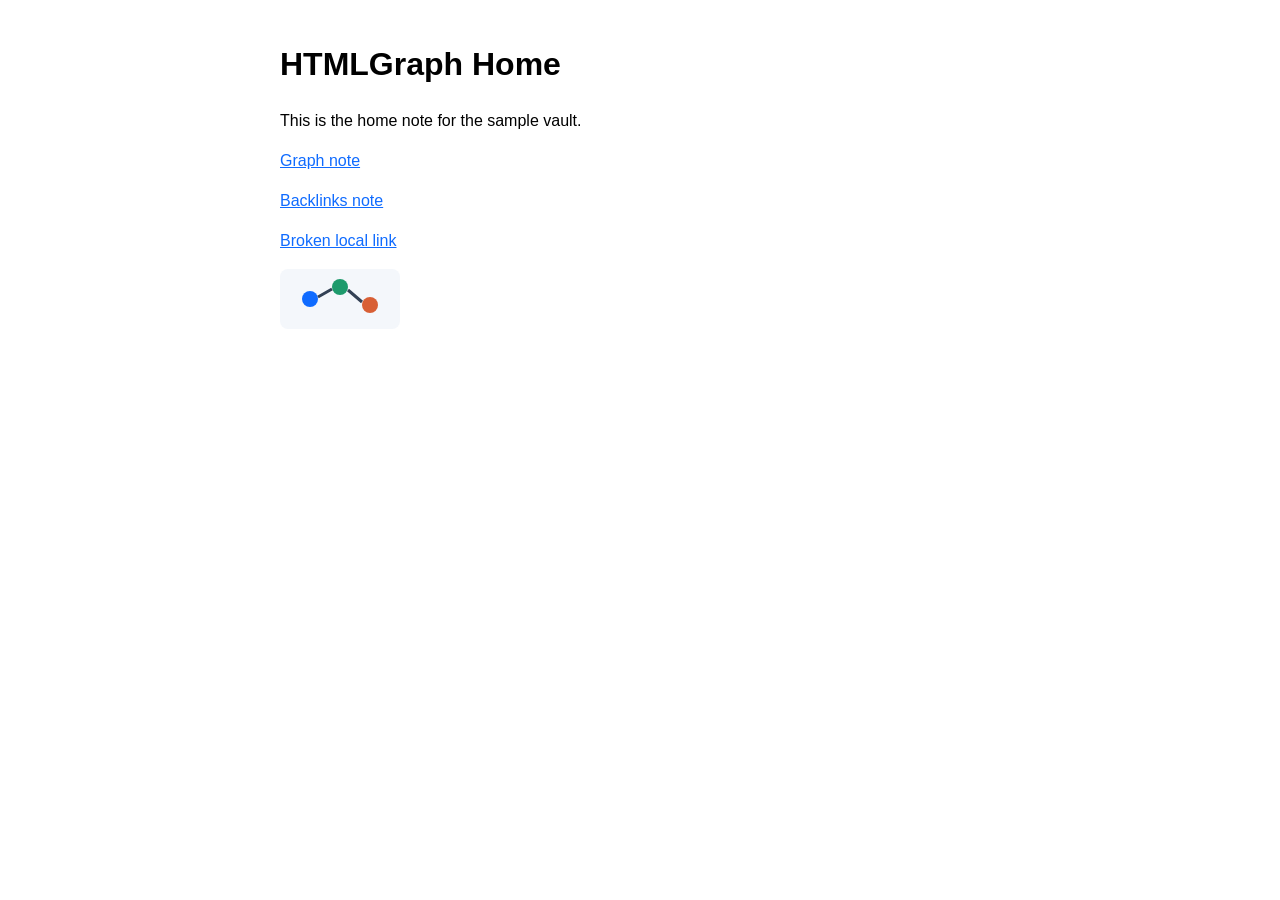
<file: Fixtures/sample-vault/index.html>
<!doctype html>
<html>
  <head>
    <title>HTMLGraph Home</title>
    <link rel="stylesheet" href="./assets/style.css">
  </head>
  <body>
    <h1>HTMLGraph Home</h1>
    <p>This is the home note for the sample vault.</p>
    <p><a href="./notes/graph.html">Graph note</a></p>
    <p><a href="./notes/backlinks.html#linked-mentions">Backlinks note</a></p>
    <p><a href="./notes/missing.html">Broken local link</a></p>
    <img src="./assets/logo.svg" alt="HTMLGraph logo">
  </body>
</html>
</file>
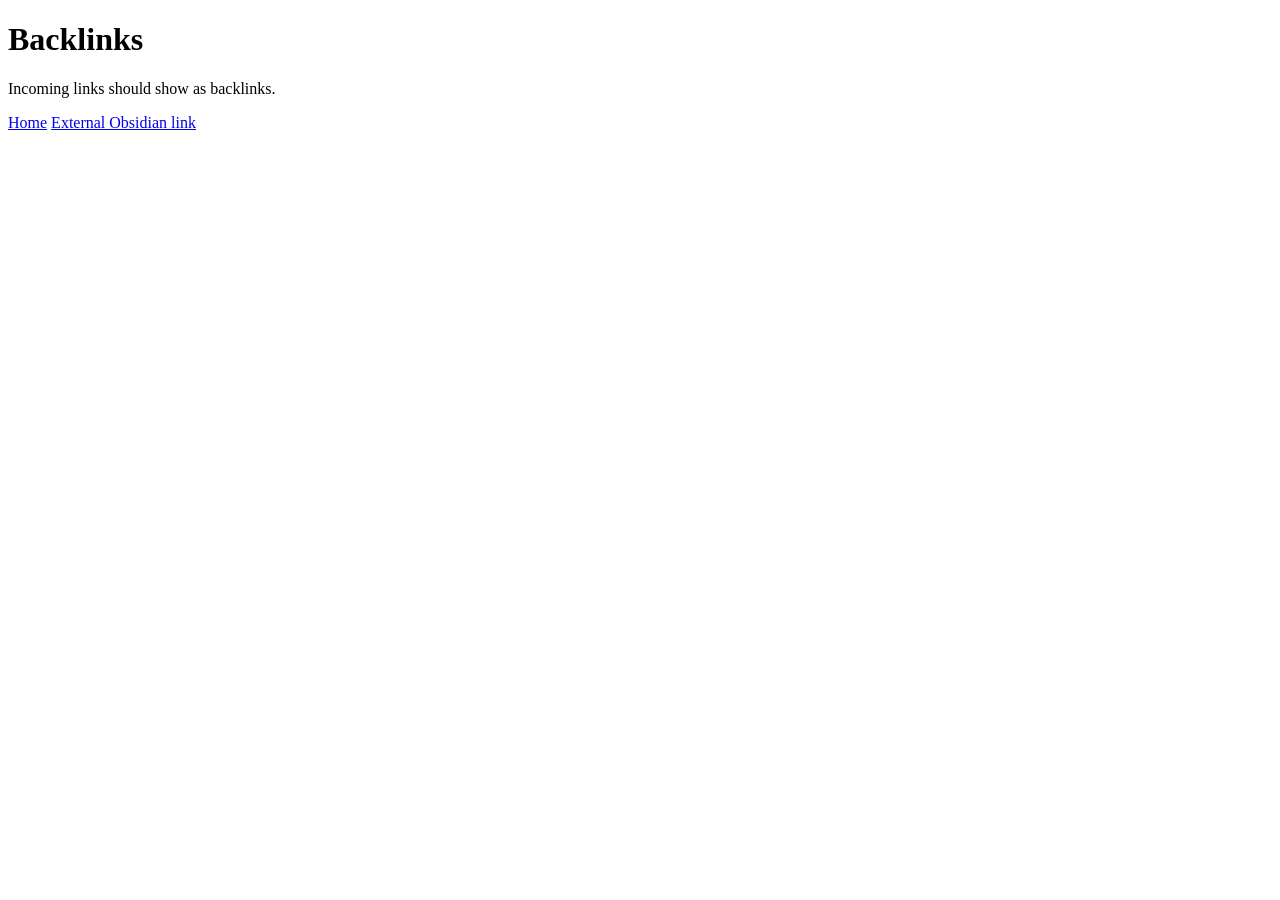
<file: Fixtures/sample-vault/notes/backlinks.html>
<!doctype html>
<html>
  <head><title>Backlinks</title></head>
  <body>
    <h1>Backlinks</h1>
    <p id="linked-mentions">Incoming links should show as backlinks.</p>
    <a href="../index.html">Home</a>
    <a href="https://obsidian.md/">External Obsidian link</a>
  </body>
</html>
</file>
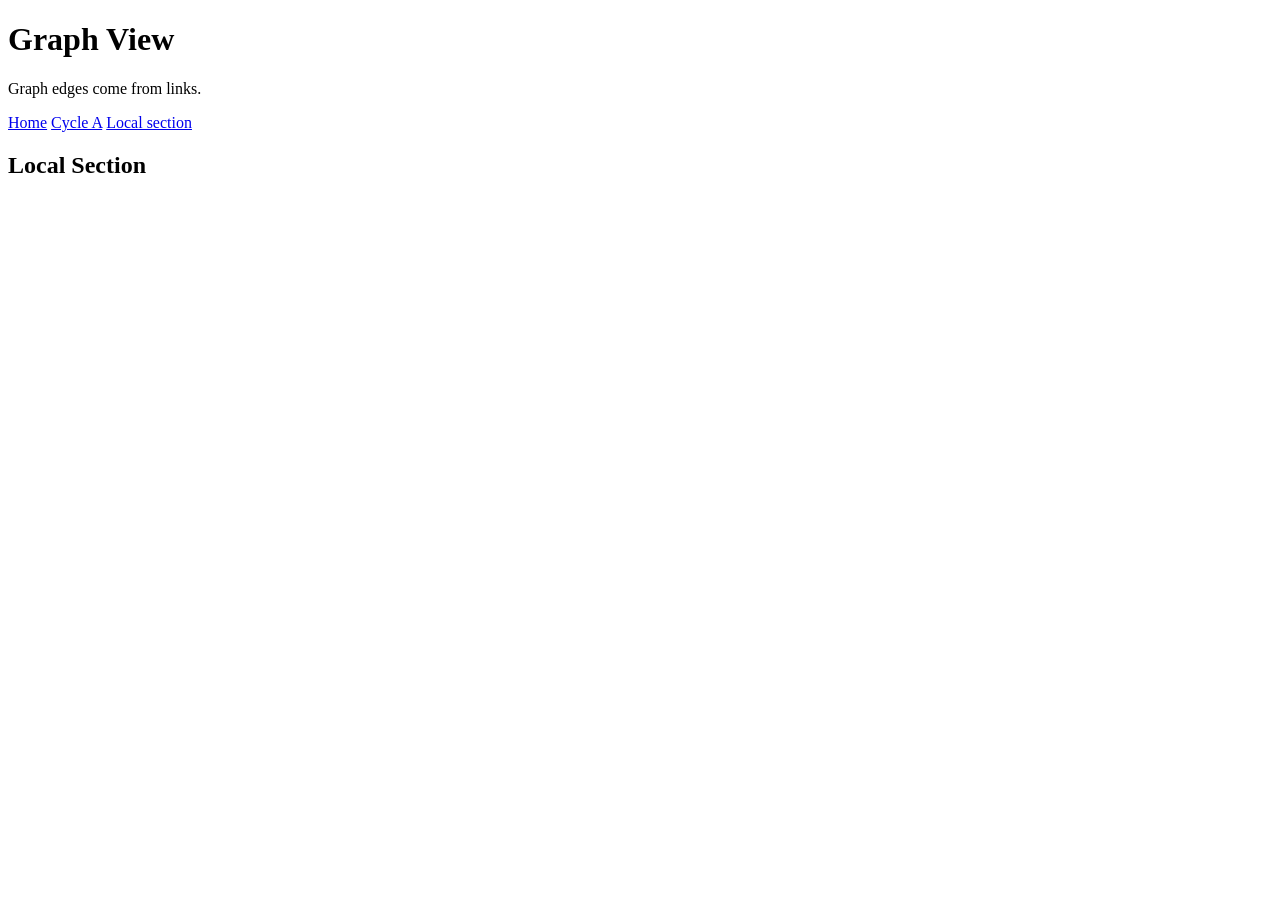
<file: Fixtures/sample-vault/notes/graph.html>
<!doctype html>
<html>
  <head><title>Graph View</title></head>
  <body>
    <h1>Graph View</h1>
    <p>Graph edges come from links.</p>
    <a href="../index.html">Home</a>
    <a href="./cycle-a.html">Cycle A</a>
    <a href="#local-section">Local section</a>
    <h2 id="local-section">Local Section</h2>
  </body>
</html>
</file>
<file: Fixtures/sample-vault/assets/style.css>
body {
  font-family: -apple-system, BlinkMacSystemFont, "Segoe UI", sans-serif;
  max-width: 720px;
  margin: 40px auto;
  line-height: 1.5;
}

a {
  color: #0f6bff;
}
</file>
